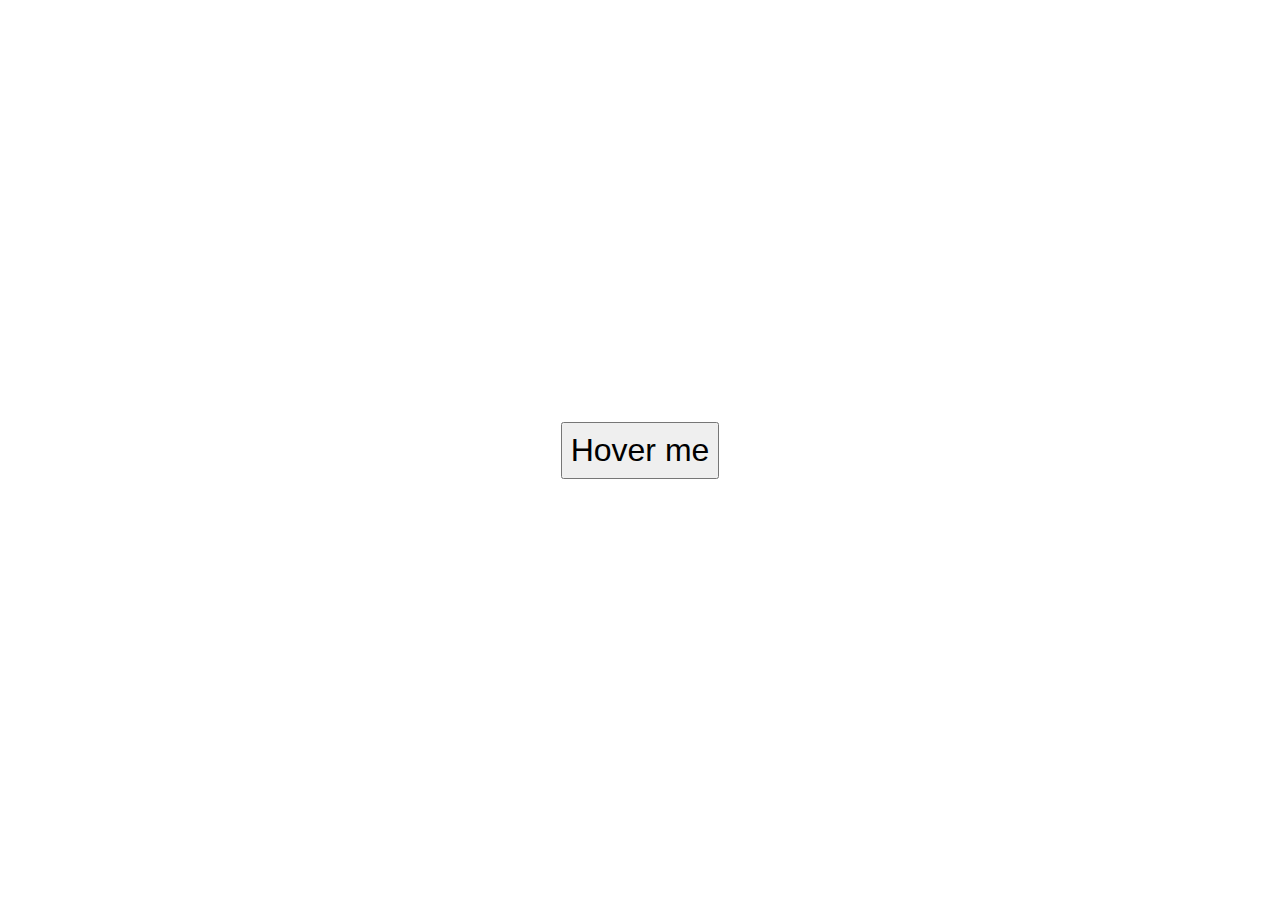
<file: button hover effect 1/index.html>
<!DOCTYPE html>
<html lang="en">
<head>
    <meta charset="UTF-8">
    <meta name="viewport" content="width=device-width, initial-scale=1.0">
    <link rel="stylesheet" href="styles.css">
    <title>button hover effect 1</title>
</head>
<body>
    <div class="container">
        <button>Hover me</button>
    </div>
</body>
</html>
</file>
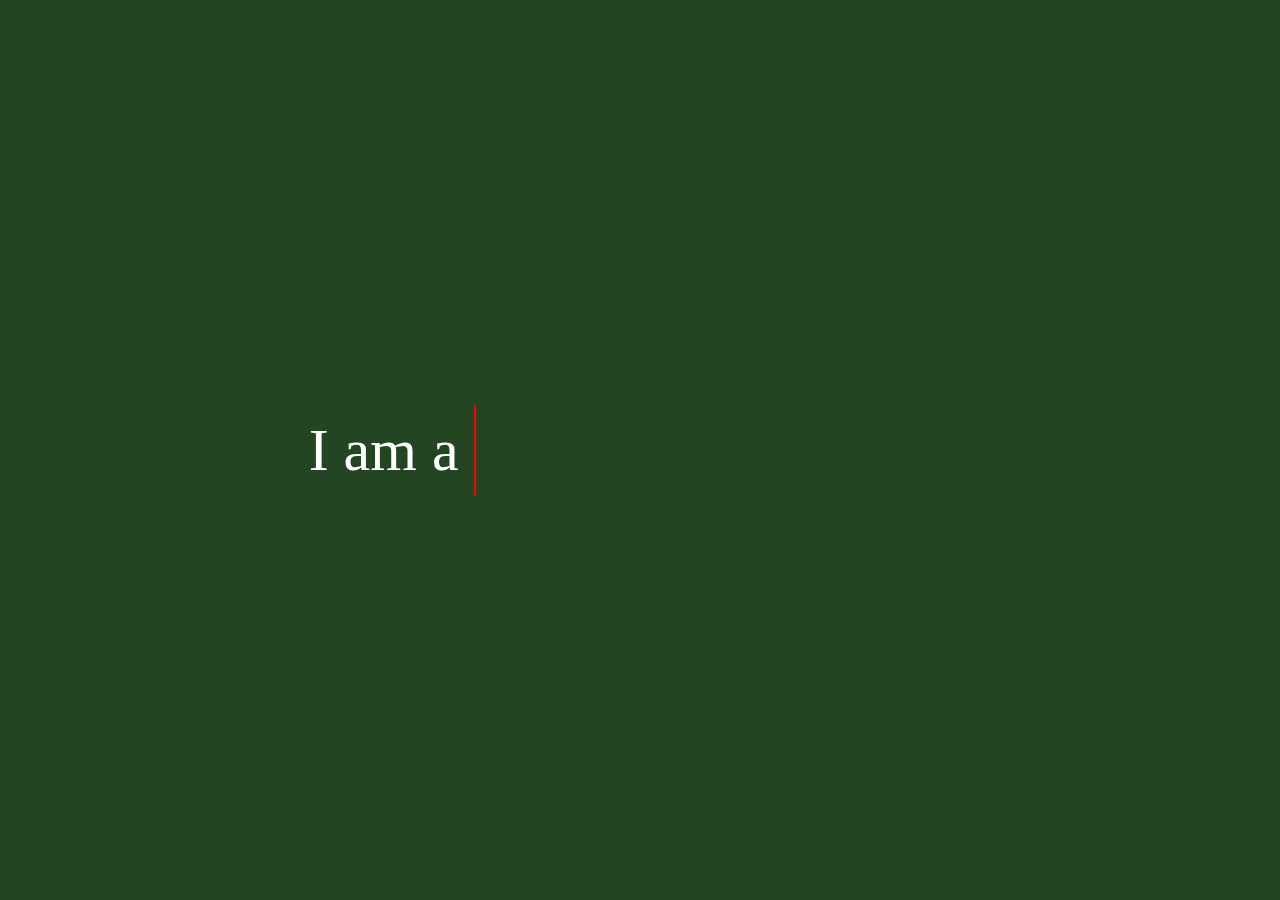
<file: css typing animation/index.html>
<!DOCTYPE html>
<html lang="en">
<head>
    <meta charset="UTF-8">
    <meta name="viewport" content="width=device-width, initial-scale=1.0">
    <link rel="stylesheet" href="styles.css">
    <title>css typing animation</title>
</head>
<body>
    <div class="container">
        <div>I am a </div>
        <ul>
            <li><span>Web Developer</span></li>
            <li><span>Youtuber</span></li>
            <li><span>Web Designer</span></li>
        </ul>
    </div>
</body>
</html>
</file>
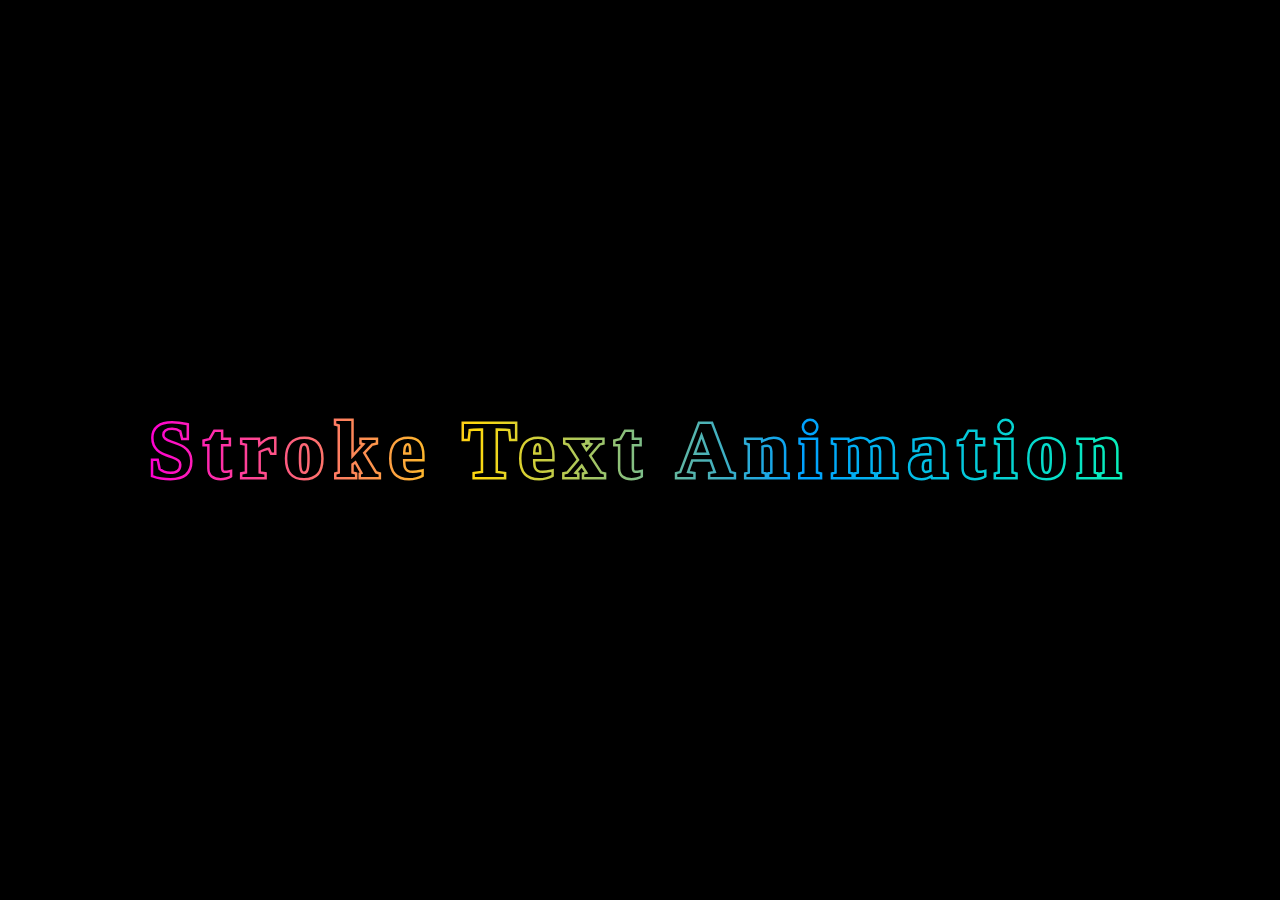
<file: stroke text/index.html>
<!DOCTYPE html>
<html lang="en">
<head>
    <meta charset="UTF-8">
    <meta name="viewport" content="width=device-width, initial-scale=1.0">
    <link rel="stylesheet" href="styles.css">
    <title>Stroke Text</title>
</head>
<body>
    <h1>Stroke Text Animation</h1>
</body>
</html>
</file>
<file: button hover effect 1/styles.css>
* {
    margin: 0;
    padding: 0;
    box-sizing: border-box;
}

.container {
    width: 100%;
    height: 100vh;
    display: flex;
    justify-content: center;
    align-items: center;
}

button {
    position: relative;
    font-size: 32px;
    padding: 8px;
    overflow: hidden;
}

button:hover {
    color: white;
    z-index: 1;
}

button::before {
    content: "";
    position: absolute;
    top: 0;
    left: -100%;
    width: 100%;
    height: 100%;
    background-color: red;
    transition: .5s ease-in-out;
}

button:hover::before {
    left: 0;
    z-index: -1;
}
</file>
<file: css typing animation/styles.css>
* {
    margin: 0;
    padding: 0;
    box-sizing: border-box;
}

body {
    width: 100%;
    height: 100vh;
    display: flex;
    justify-content: center;
    align-items: center;
    background-color: #234522;
}

.container {
    display: flex;
    justify-content: center;
    align-items: center;
}

.container div {
    font-size: 60px;
    color: white;
}

.container ul {
    height: 90px;
    margin-left: 15px;
    line-height: 90px;
    overflow: hidden;
}

.container ul li {
    list-style-type: none;
    color: red;
    font-size: 80px;
    position: relative;
    top: 0;
    animation: slide 9s steps(3) infinite;
}

.container ul li::after {
    content: "";
    /* background-color: red; */
    background-color: #234522;
    height: 100%;
    width: 100%;
    position: absolute;
    border-left: 2px solid red;
    left: 0;
    animation: typing 3s steps(6) infinite;
}

@keyframes typing {
    40%,
    60% {
        left: calc(100% + 10px);
    }
    100% {
        left: 0;
    }
}

@keyframes slide {
    100% {
        top: -270px;
    }
}
</file>
<file: stroke text/styles.css>
* {
    margin: 0;
    padding: 0;
    box-sizing: border-box;
}

body {
    width: 100%;
    height: 100vh;
    background-color: black;
    display: flex;
    align-items: center;
    justify-content: center;
}

h1 {
    background-image: linear-gradient(90deg, #ff00d2, #fed90f, #00a2ff, #09f1b8);
    background-clip: text;
    -webkit-text-stroke-color: transparent;
    -webkit-text-stroke-width: 5px;
    font-size: 80px;
    letter-spacing: 10px;
}
</file>
